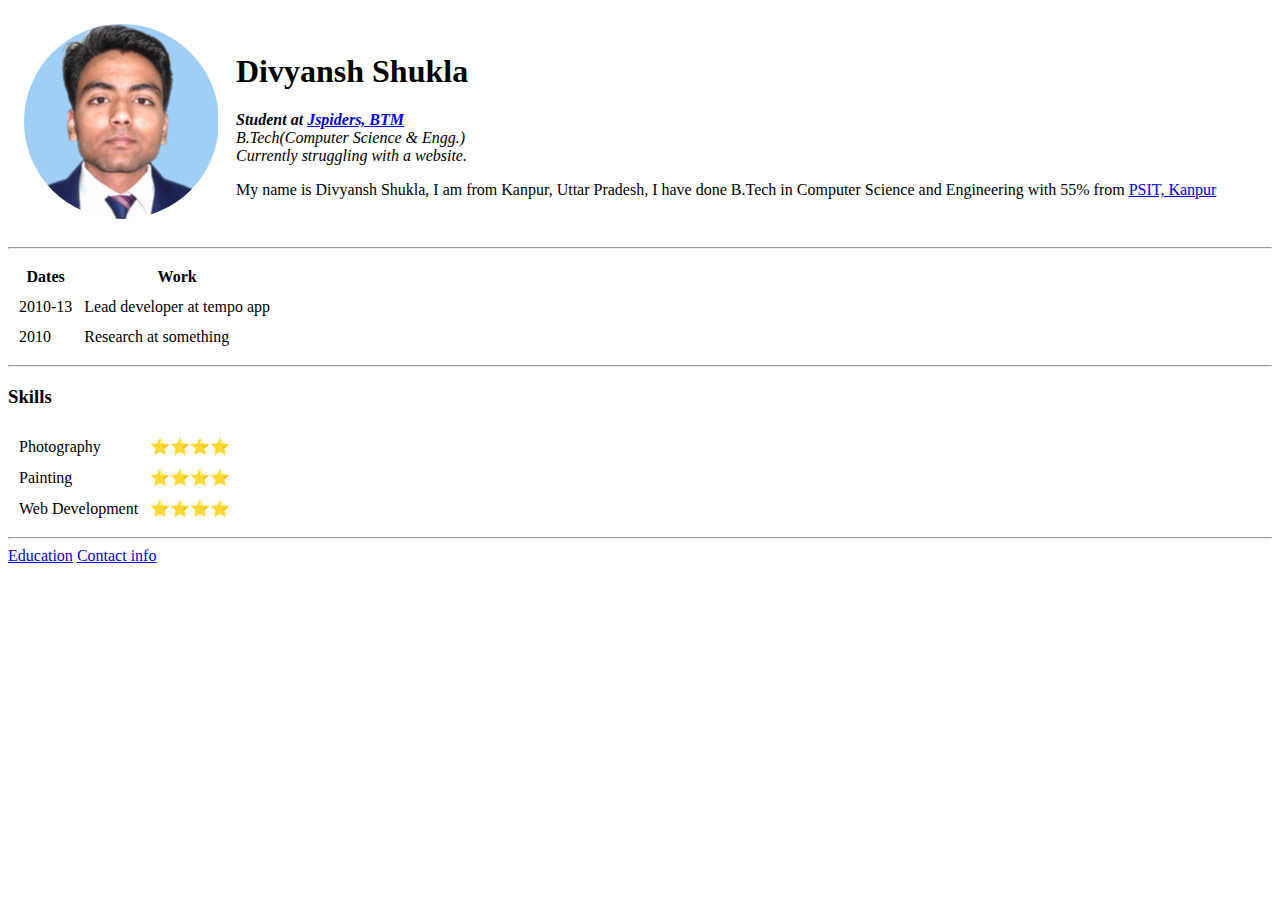
<file: index.html>
<!DOCTYPE html>
<html lang="en" dir="ltr">
  <head>
    <meta charset="utf-8">
    <link rel="stylesheet" href="./style.css"/>
    <title>Divyansh Personal Site</title>
  </head>
  <body>
    <table cellspacing="15">
      <tr>
        <td>
          <img src="circle.png" alt="Divyansh profile picture" />
        </td>
        <td>
          <h1>Divyansh Shukla</h1>
          <p>
            <strong><em>Student at <a href="http://www.jspiders.com/">Jspiders, BTM</a></em></strong><br />
            <em>B.Tech(Computer Science & Engg.)</em><br />
            <em>Currently struggling with a website.</em>
          </p>
          <p>
            My name is Divyansh Shukla, I am from Kanpur, Uttar Pradesh, I have done
            B.Tech in Computer Science and Engineering with 55% from <a href="https:www.psit.ac.in">
              PSIT, Kanpur</a>
          </p>
        </td>
      </tr>
    </table>
    <hr />
    <table cellspacing="10">
      <thead>
        <tr>
          <th>Dates</th>
          <th>Work</th>
        </tr>
      </thead>
      <tbody>
        <tr>
          <td>2010-13</td>
          <td>Lead developer at tempo app</td>
        </tr>
        <tr>
          <td>2010</td>
          <td>Research at something</td>
        </tr>
      </tbody>
    </table><hr />
    <h3>Skills</h3>
    <table cellspacing="10">
          <tr>
            <td>Photography</td>
            <td>⭐⭐⭐⭐</td>
          </tr>
          <tr>
            <td>Painting</td>
            <td>⭐⭐⭐⭐</td>
          </tr>
          <tr>
            <td>Web Development</td>
            <td>⭐⭐⭐⭐</td>
          </tr>
   </table><hr />
   <a href="Education.html" target="_blank">Education</a>
   <a href="Contact.html" target="_blank">Contact info</a>
  </body>
</html>
</file>
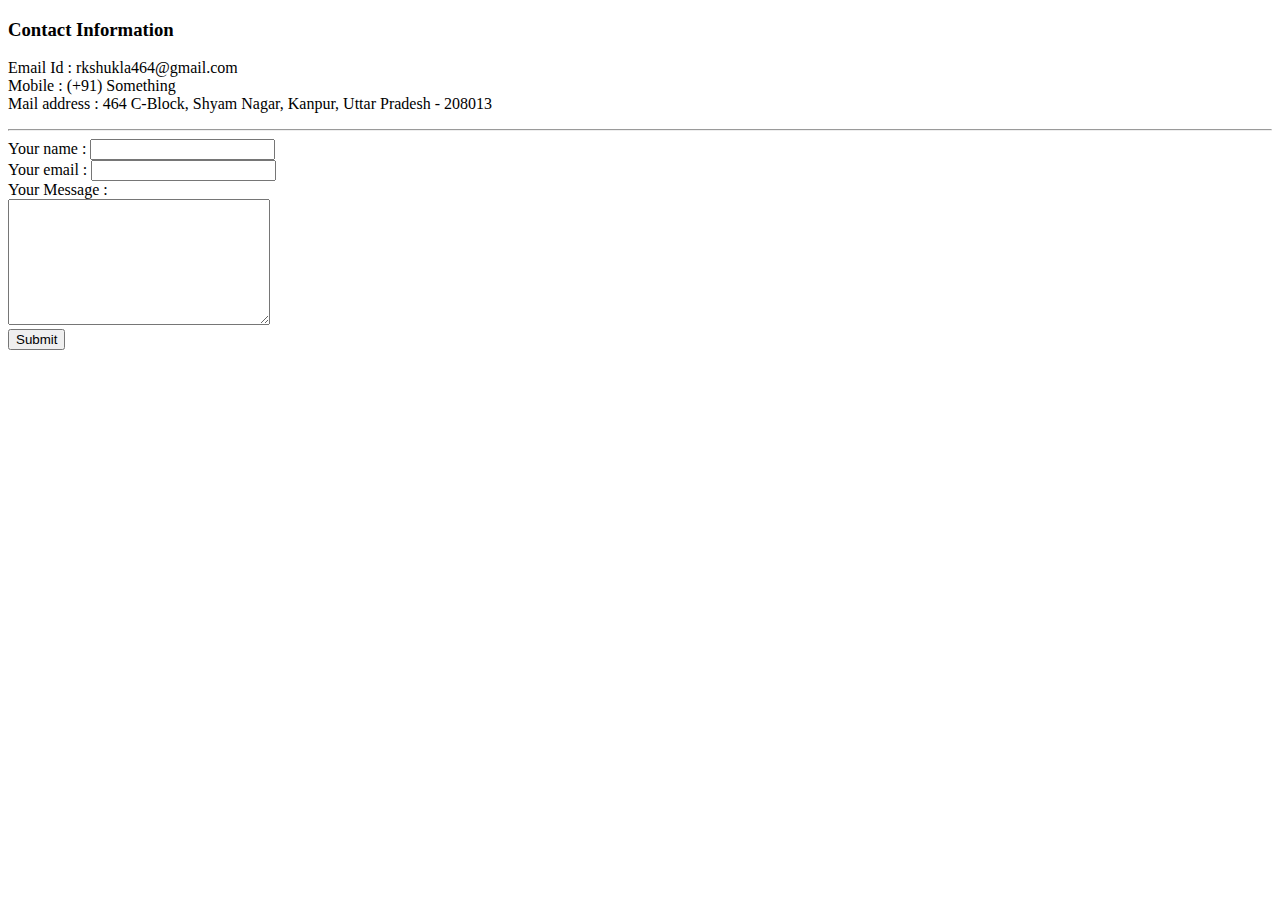
<file: Contact.html>
<!DOCTYPE html>
<html lang="en" dir="ltr">
  <head>
    <meta charset="utf-8">
    <title>Contact Me</title>
  </head>
  <body>
    <h3>Contact Information</h3>
    <p>
      Email Id : rkshukla464@gmail.com<br />
      Mobile : (+91) Something<br />
      Mail address : 464 C-Block, Shyam Nagar, Kanpur, Uttar Pradesh - 208013
    </p><hr>
      <form enctype="text/plain" action="mailto:rkshukla464@gmail.com" method="post">
        <label>Your name :</label>
        <input type="text" name="yourName" value=""><br>
        <label for="">Your email :</label>
        <input type="email" name="yourEmail" value=""><br>
        <label for="">Your Message :</label><br>
        <textarea name="yourMessage" rows="8" cols="30"></textarea><br>
        <input type="submit" name="">
      </form>
  </body>
</html>
</file>
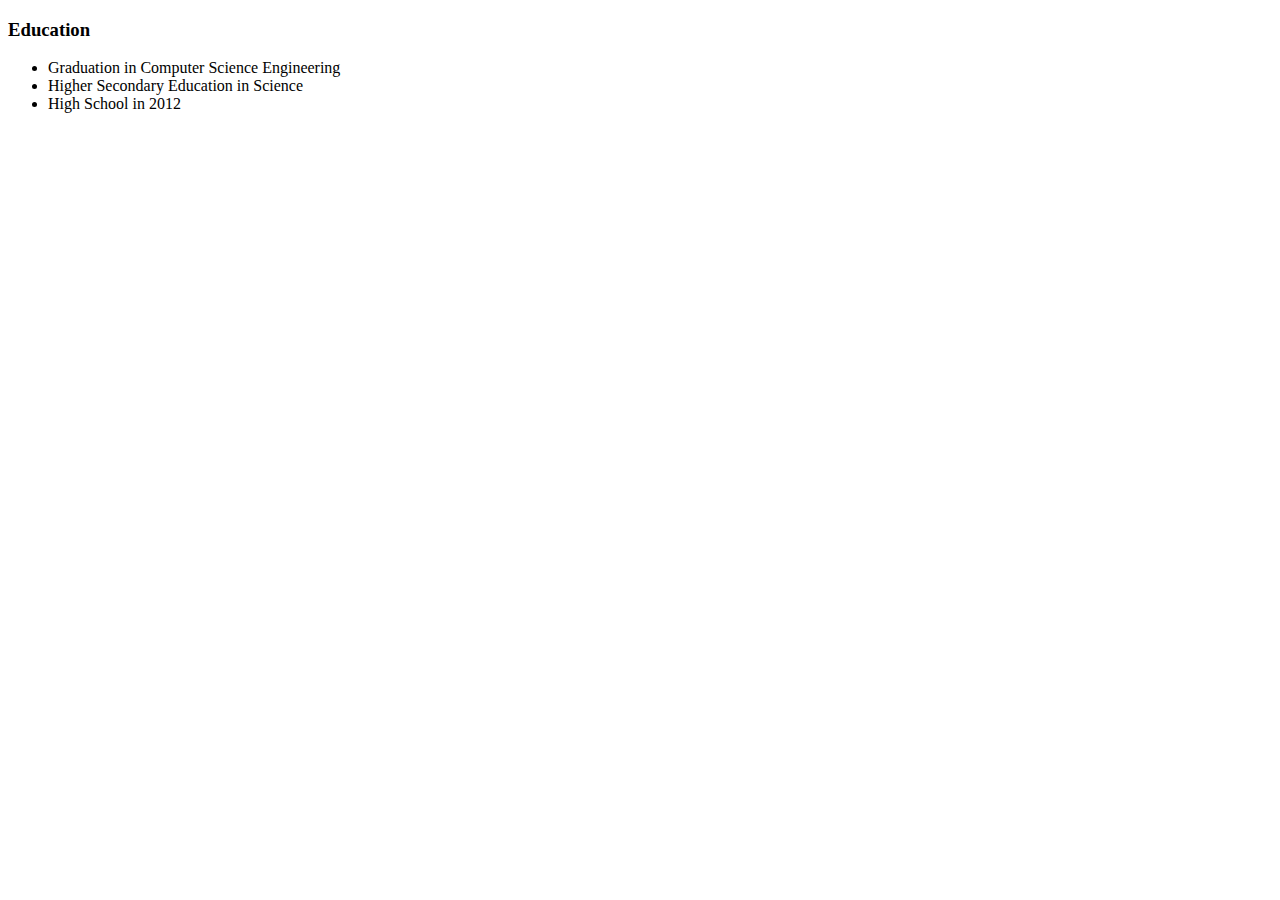
<file: Education.html>
<!DOCTYPE html>
<html lang="en" dir="ltr">
  <head>
    <meta charset="utf-8">
    <title>Education</title>
  </head>
  <body>
    <h3>Education</h3>
    <p>
      <ul>
        <li>Graduation in Computer Science Engineering</li>
        <li>Higher Secondary Education in Science</li>
        <li>High School in 2012</li>
      </ul>
    </p>
  </body>
</html>
</file>
<file: style.css>
br{
  line-height: normal;
}
</file>
